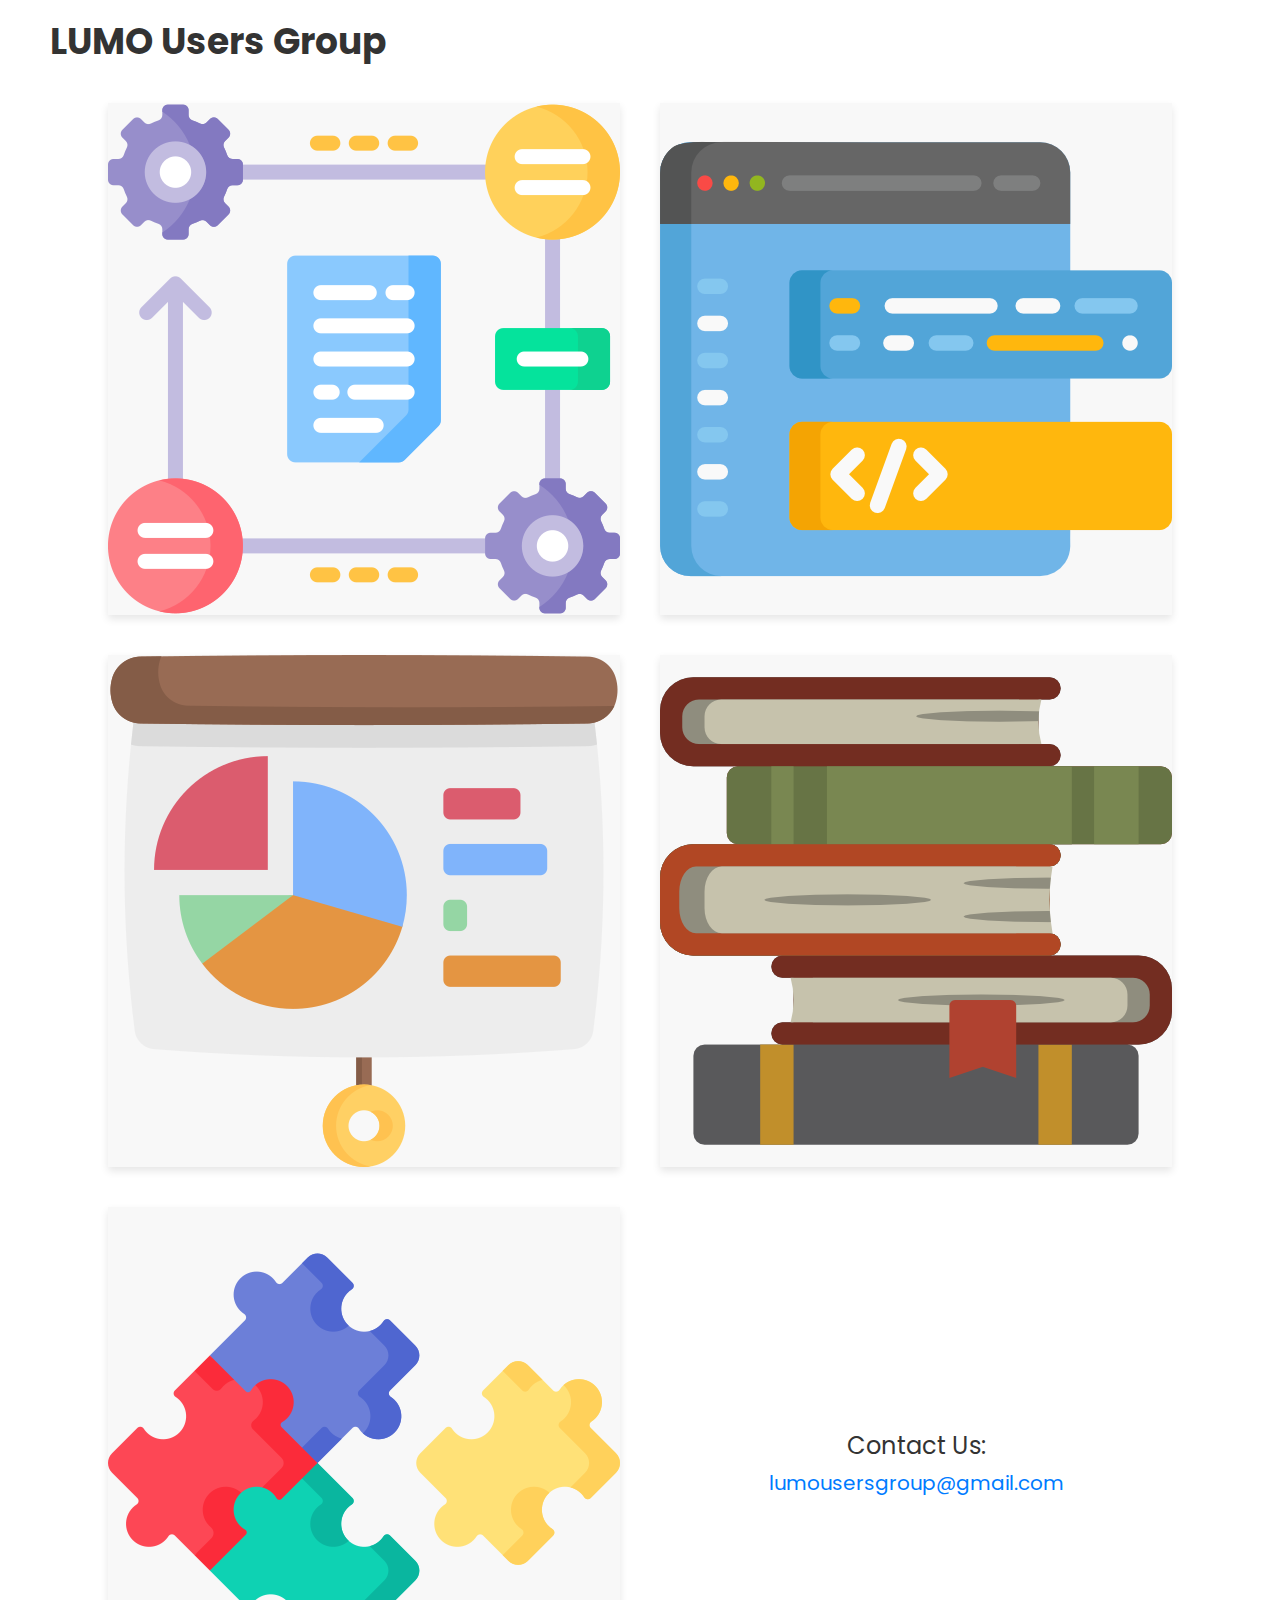
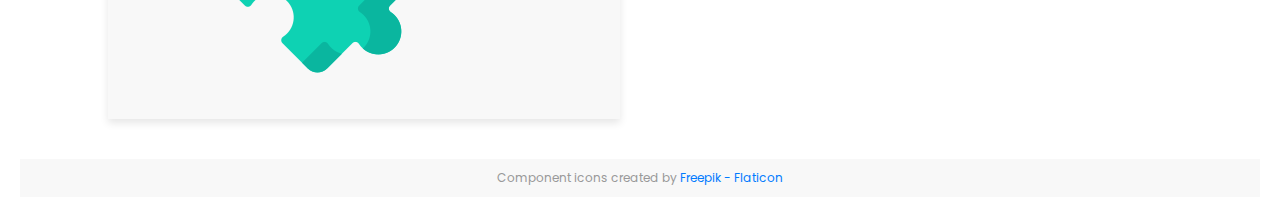
<file: index.html>
<!DOCTYPE html>
<html lang="en">
<head>
    <meta charset="UTF-8">
    <meta name="viewport" content="width=device-width, initial-scale=1.0">
    <title>LUMO Users Group Page</title>
    <link rel="stylesheet" href="styles.css">
    <link rel="stylesheet" href="https://fonts.googleapis.com/css2?family=Poppins:wght@400;700&display=swap">
</head>
<body>

    <!-- Header -->
    <header>
        <h1>LUMO Users Group</h1>
    </header>

    <!-- Grid Layout -->
    <main class="grid-container">
        <!-- SOPs Section -->
        <div class="grid-item">
            <a href="SOPs/">
                <img src="images/workflow.png" alt="Standard Operating Procedures (SOPs)">
                <div class="overlay">Standard Operating Procedures (SOPs)</div>
            </a>
        </div>

        <!-- Code Section -->
        <div class="grid-item">
            <a href="code/">
                <img src="images/coding.png" alt="Code">
                <div class="overlay">Code</div>
            </a>
        </div>

        <!-- Slides Section -->
        <div class="grid-item">
            <a href="slides/">
                <img src="images/statistics.png" alt="Presentation Slides">
                <div class="overlay">Presentation Slides</div>
            </a>
        </div>

        <!-- Papers Section -->
        <div class="grid-item">
            <a href="papers/">
                <img src="images/books.png" alt="Relevant Papers">
                <div class="overlay">Relevant Papers</div>
            </a>
        </div>

        <!-- Miscellaneous Section -->
        <div class="grid-item">
            <a href="misc/">
                <img src="images/abstract.png" alt="Miscellaneous Resources">
                <div class="overlay">Miscellaneous Resources</div>
            </a>
        </div>

        <!-- Contact Us Section -->
        <div class="grid-item contact">
            <p>Contact Us:</p>
            <a href="mailto:lumousersgroup@gmail.com">lumousersgroup@gmail.com</a>
        </div>
    </main>

    <!-- Footer -->
    <footer>
        <p>Component icons created by <a href="https://www.flaticon.com/free-icons/component" title="component icons">Freepik - Flaticon</a></p>
    </footer>

</body>
</html>
</file>
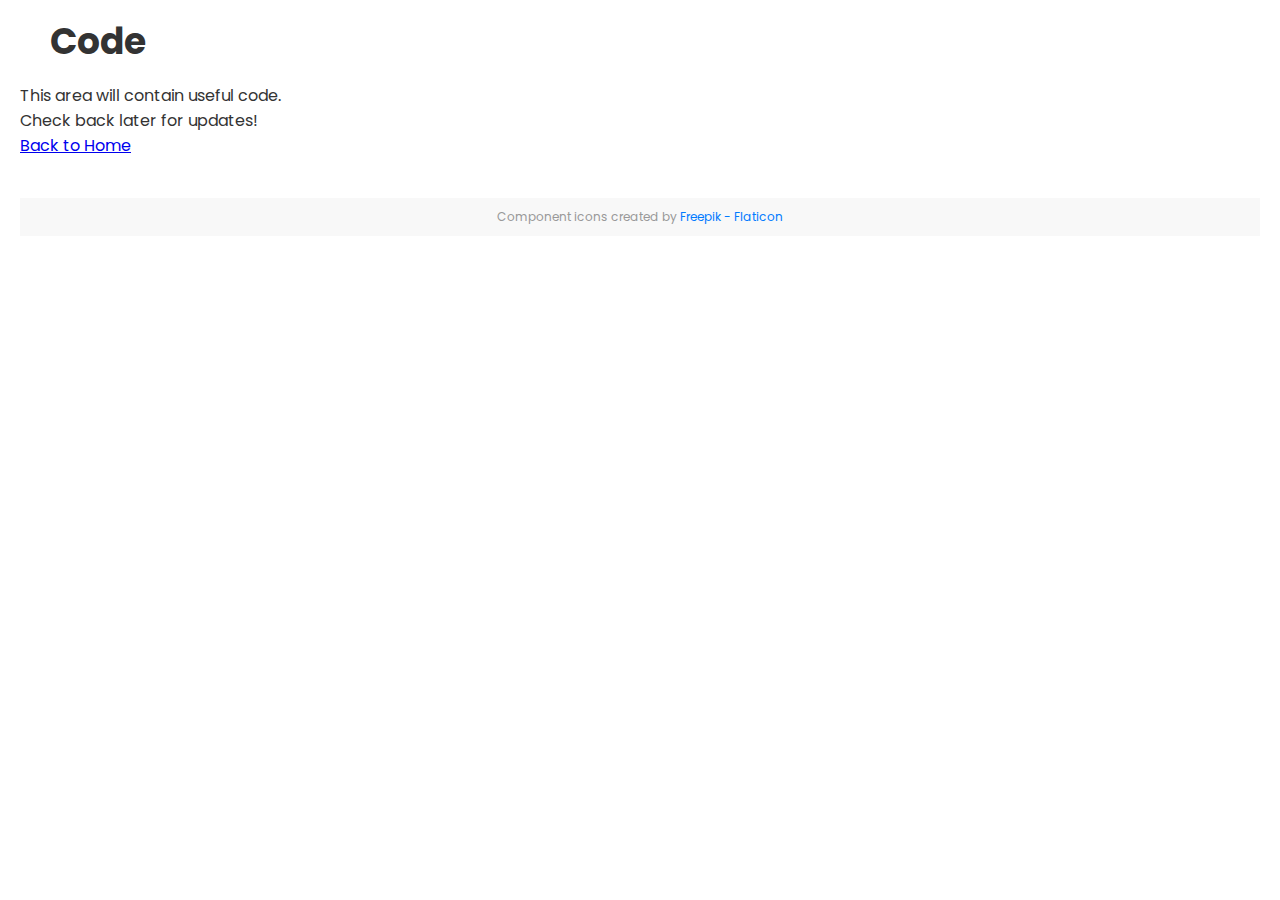
<file: code/index.html>
<!DOCTYPE html>
<html lang="en">
<head>
    <meta charset="UTF-8">
    <meta name="viewport" content="width=device-width, initial-scale=1.0">
    <title>Code - LUMO Users Group</title>
    <link rel="stylesheet" href="../styles.css">
    <link rel="stylesheet" href="https://fonts.googleapis.com/css2?family=Poppins:wght@400;700&display=swap">
</head>
<body>

    <!-- Header -->
    <header>
        <h1>Code</h1>
    </header>

    <!-- Main Content -->
    <main>
        <p>This area will contain useful code.</p>
        <p>Check back later for updates!</p>
        <a href="../">Back to Home</a>
    </main>

    <!-- Footer -->
    <footer>
        <p>Component icons created by <a href="https://www.flaticon.com/free-icons/component" title="component icons">Freepik - Flaticon</a></p>
    </footer>

</body>
</html>
</file>
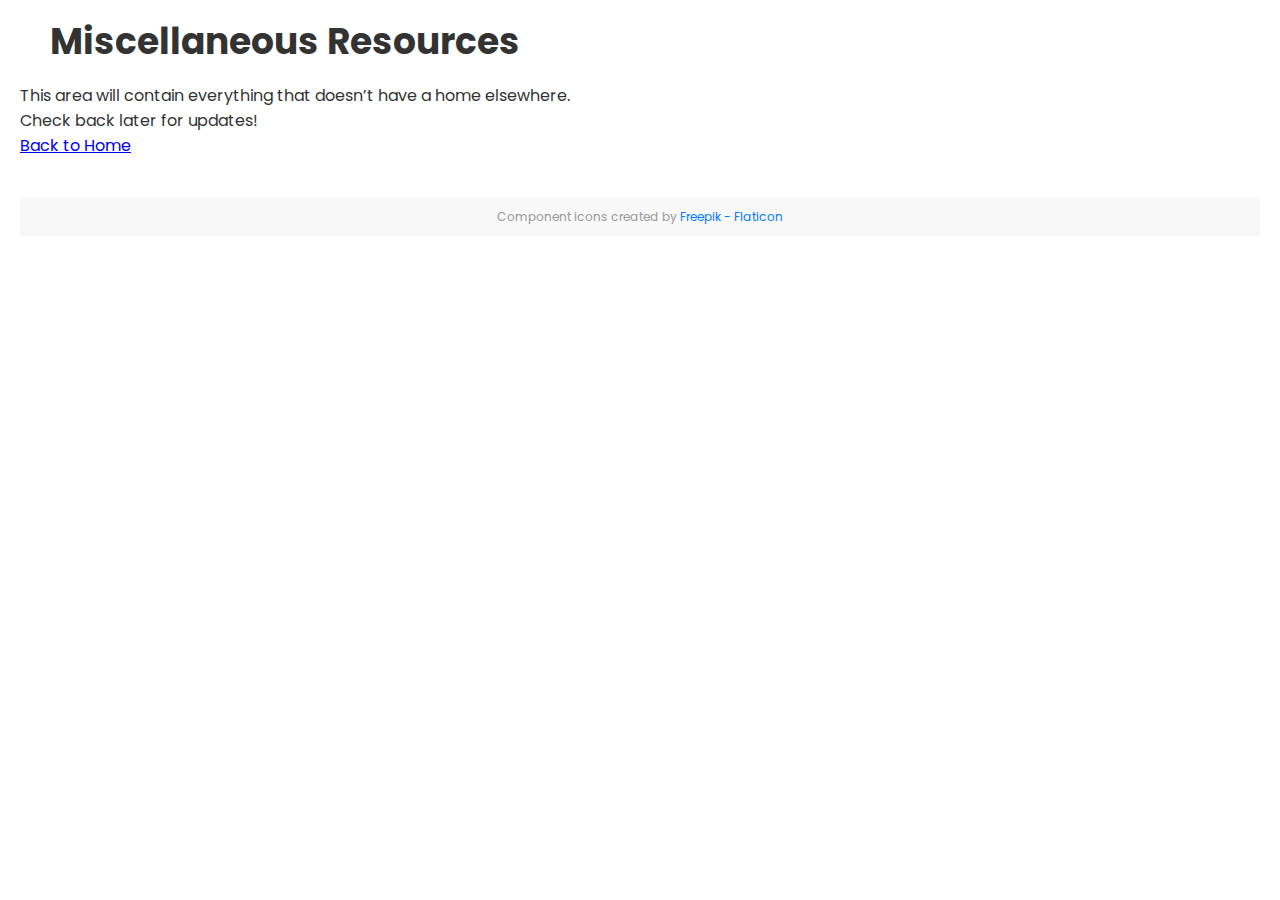
<file: misc/index.html>
<!DOCTYPE html>
<html lang="en">
<head>
    <meta charset="UTF-8">
    <meta name="viewport" content="width=device-width, initial-scale=1.0">
    <title>Miscellaneous - LUMO Users Group</title>
    <link rel="stylesheet" href="../styles.css">
    <link rel="stylesheet" href="https://fonts.googleapis.com/css2?family=Poppins:wght@400;700&display=swap">
</head>
<body>

    <!-- Header -->
    <header>
        <h1>Miscellaneous Resources</h1>
    </header>

    <!-- Main Content -->
    <main>
        <p>This area will contain everything that doesn’t have a home elsewhere.</p>
        <p>Check back later for updates!</p>
        <a href="../">Back to Home</a>
    </main>

    <!-- Footer -->
    <footer>
        <p>Component icons created by <a href="https://www.flaticon.com/free-icons/component" title="component icons">Freepik - Flaticon</a></p>
    </footer>

</body>
</html>
</file>
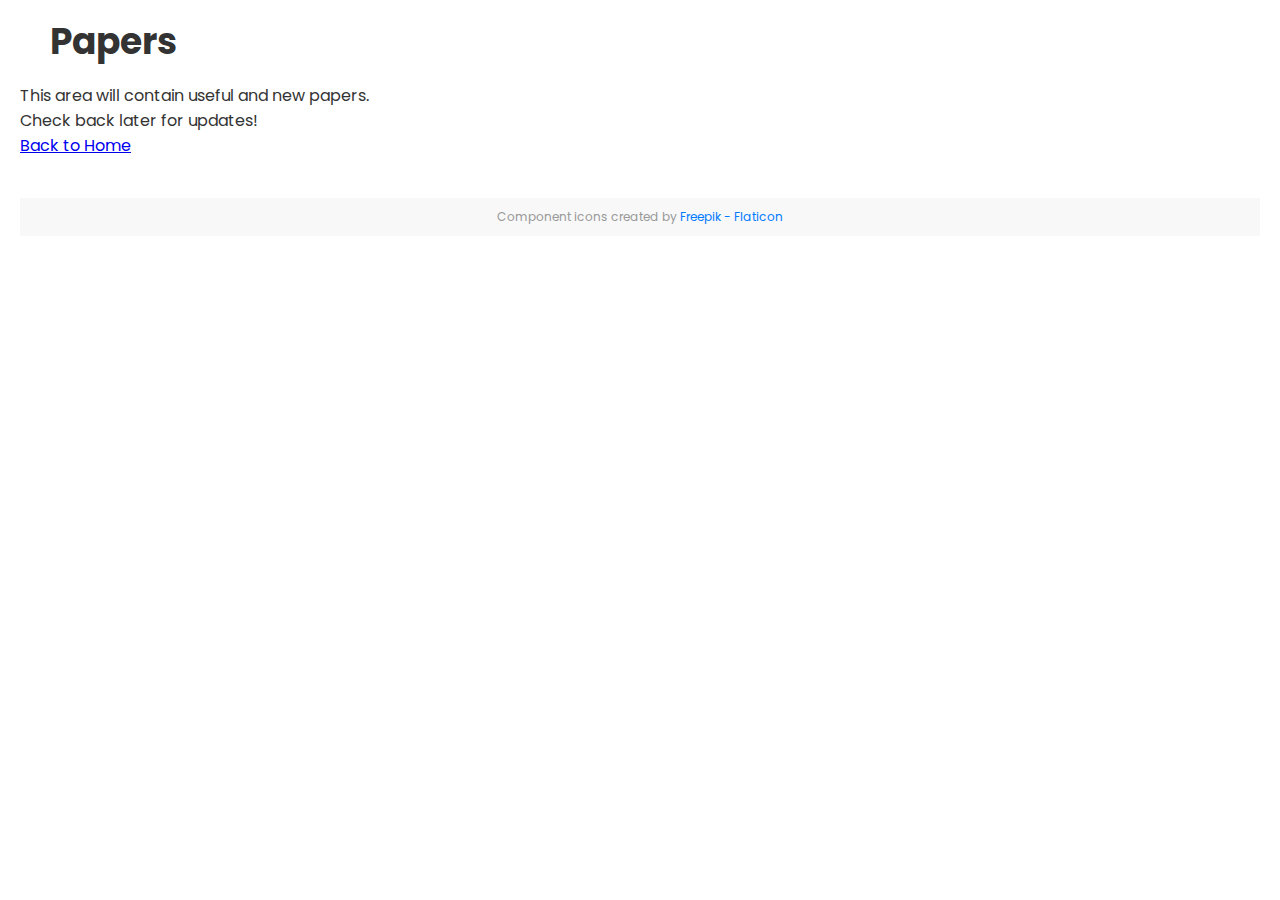
<file: papers/index.html>
<!DOCTYPE html>
<html lang="en">
<head>
    <meta charset="UTF-8">
    <meta name="viewport" content="width=device-width, initial-scale=1.0">
    <title>Papers - LUMO Users Group</title>
    <link rel="stylesheet" href="../styles.css">
    <link rel="stylesheet" href="https://fonts.googleapis.com/css2?family=Poppins:wght@400;700&display=swap">
</head>
<body>

    <!-- Header -->
    <header>
        <h1>Papers</h1>
    </header>

    <!-- Main Content -->
    <main>
        <p>This area will contain useful and new papers.</p>
        <p>Check back later for updates!</p>
        <a href="../">Back to Home</a>
    </main>

    <!-- Footer -->
    <footer>
        <p>Component icons created by <a href="https://www.flaticon.com/free-icons/component" title="component icons">Freepik - Flaticon</a></p>
    </footer>

</body>
</html>
</file>
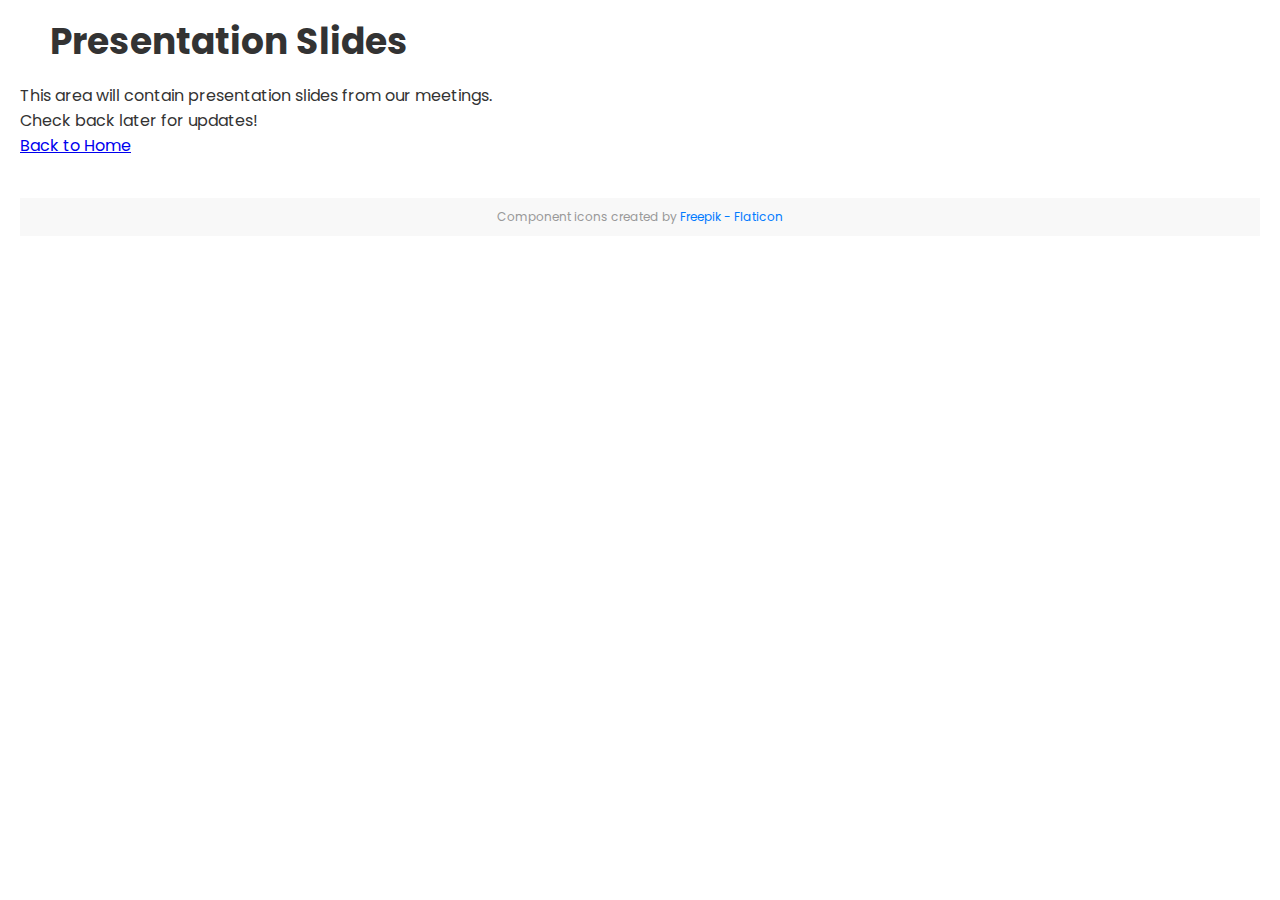
<file: slides/index.html>
<!DOCTYPE html>
<html lang="en">
<head>
    <meta charset="UTF-8">
    <meta name="viewport" content="width=device-width, initial-scale=1.0">
    <title>Slides - LUMO Users Group</title>
    <link rel="stylesheet" href="../styles.css">
    <link rel="stylesheet" href="https://fonts.googleapis.com/css2?family=Poppins:wght@400;700&display=swap">
</head>
<body>

    <!-- Header -->
    <header>
        <h1>Presentation Slides</h1>
    </header>

    <!-- Main Content -->
    <main>
        <p>This area will contain presentation slides from our meetings.</p>
        <p>Check back later for updates!</p>
        <a href="../">Back to Home</a>
    </main>

    <!-- Footer -->
    <footer>
        <p>Component icons created by <a href="https://www.flaticon.com/free-icons/component" title="component icons">Freepik - Flaticon</a></p>
    </footer>

</body>
</html>
</file>
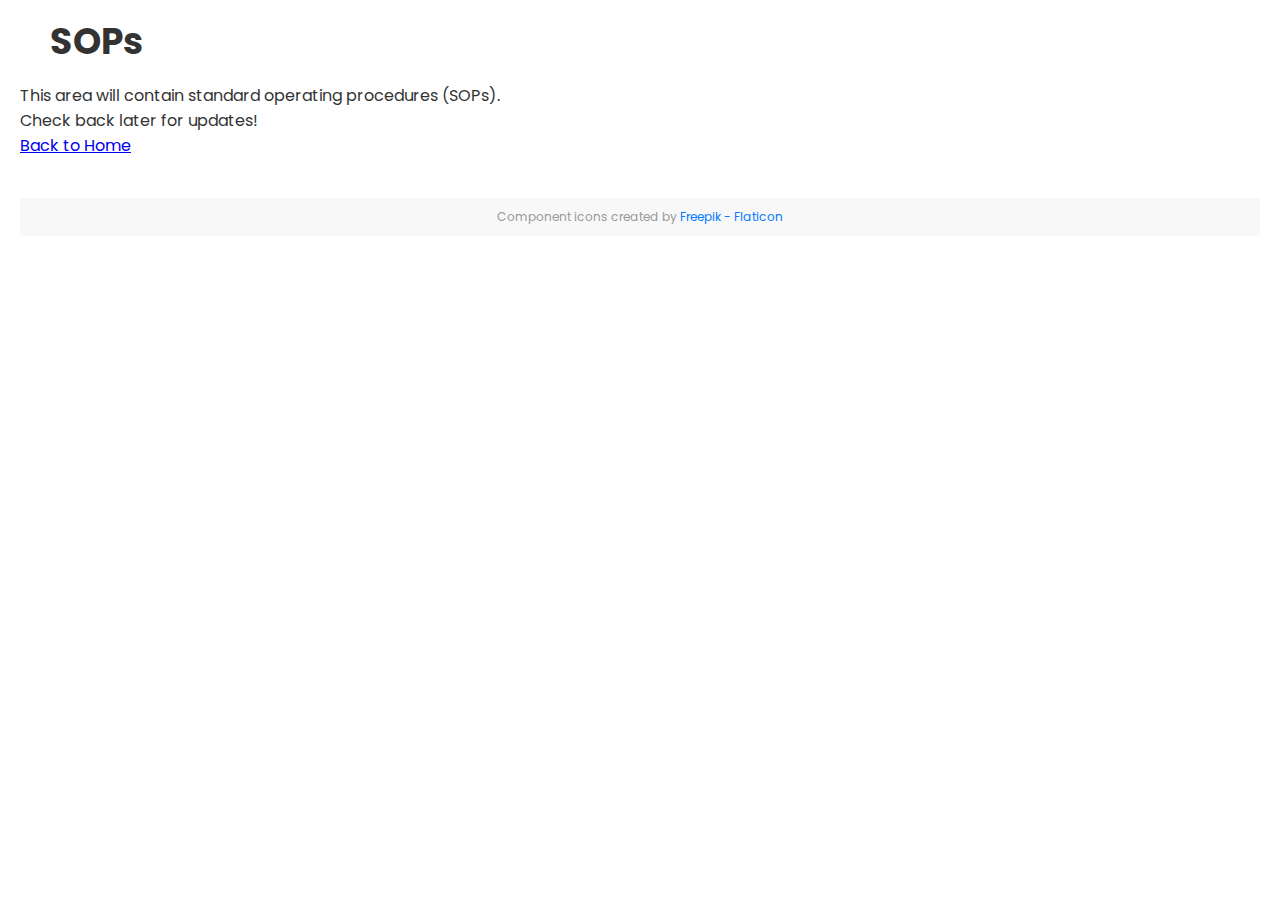
<file: SOPs/index.html>
<!DOCTYPE html>
<html lang="en">
<head>
    <meta charset="UTF-8">
    <meta name="viewport" content="width=device-width, initial-scale=1.0">
    <title>SOPs - LUMO Users Group</title>
    <link rel="stylesheet" href="../styles.css">
    <link rel="stylesheet" href="https://fonts.googleapis.com/css2?family=Poppins:wght@400;700&display=swap">
</head>
<body>

    <!-- Header -->
    <header>
        <h1>SOPs</h1>
    </header>

    <!-- Main Content -->
    <main>
        <p>This area will contain standard operating procedures (SOPs).</p>
        <p>Check back later for updates!</p>
        <a href="../">Back to Home</a>
    </main>

    <!-- Footer -->
    <footer>
        <p>Component icons created by <a href="https://www.flaticon.com/free-icons/component" title="component icons">Freepik - Flaticon</a></p>
    </footer>

</body>
</html>
</file>
<file: styles.css>
/* General Reset */
* {
    margin: 0;
    padding: 0;
    box-sizing: border-box;
}

/* Body Style */
body {
    font-family: 'Poppins', sans-serif;
    background-color: #ffffff;
    color: #333333;
    padding: 20px;
    position: relative;
    min-height: 100vh;
    display: flex;
    flex-direction: column;
}

/* General styles */
.grid-container {
    display: grid;
    grid-template-columns: repeat(2, 1fr);
    gap: 40px;
    max-width: 1200px;
    margin: 0 auto;
    padding-top: 20px;
    flex-grow: 1;
}

/* Header style */
header {
    max-width: 1200px;
    margin: 0 auto 20px auto;
    width: 100%;
    padding: 0 10px; /* Add padding to align with grid content */
}

header h1 {
    font-size: 36px;
    font-weight: 700;
    line-height: 1.2;
}

/* Grid item style */
.grid-item {
    position: relative;
    overflow: hidden;
    background-color: #f8f8f8;
    display: flex;
    flex-direction: column;
    align-items: center;
    justify-content: center;
    border: none;
    box-shadow: 0 4px 8px rgba(0, 0, 0, 0.1);
    transition: box-shadow 0.3s ease;
    height: 100%;
}

/* Floating Effect on Hover */
.grid-item:hover {
    box-shadow: 0 8px 16px rgba(0, 0, 0, 0.2);
}

/* Image Style */
.grid-item img {
    width: 100%;
    height: auto;
    max-height: 100%;
    display: block;
    transition: transform 0.3s ease;
    object-fit: cover;
    aspect-ratio: 1 / 1;
}

/* Overlay Style for Alt Text */
.overlay {
    position: absolute;
    top: 0;
    left: 0;
    right: 0;
    bottom: 0;
    background-color: rgba(255, 255, 255, 0.7);
    color: #333333;
    display: flex;
    align-items: center;
    justify-content: center;
    opacity: 0;
    transition: opacity 0.3s ease;
    font-size: 24px;
    text-align: center;
    padding: 10px;
}

/* Show overlay on hover */
.grid-item:hover .overlay {
    opacity: 1;
}

/* Link Style */
.grid-item a {
    text-decoration: none;
    color: inherit;
    position: relative;
}

/* Contact Us Section */
.grid-item.contact {
    background-color: transparent;
    border: none;
    box-shadow: none;
    padding: 0;
    text-align: center;
}

.grid-item.contact p {
    font-size: 24px;
    margin-bottom: 5px;
}

.grid-item.contact a {
    color: #007bff;
    text-decoration: none;
    font-size: 20px;
}

.grid-item.contact a:hover {
    text-decoration: underline;
}

/* Footer Style */
footer {
    background-color: #f8f8f8;
    text-align: center;
    padding: 10px;
    font-size: 12px;
    color: #999;
    margin-top: 40px;
}

/* Footer Link Style */
footer a {
    color: #007bff;
    text-decoration: none;
}

footer a:hover {
    text-decoration: underline;
}

/* Responsive Design: Mobile Layout */
@media (max-width: 768px) {
    .grid-container {
        grid-template-columns: 1fr;
    }
    
    .grid-item img {
        max-height: 400px;
    }

    header {
        padding: 0; /* Remove padding on smaller screens */
    }

    header h1 {
        font-size: 28px;
        text-align: center;
    }

    header p {
        font-size: 16px;
    }
}
</file>
